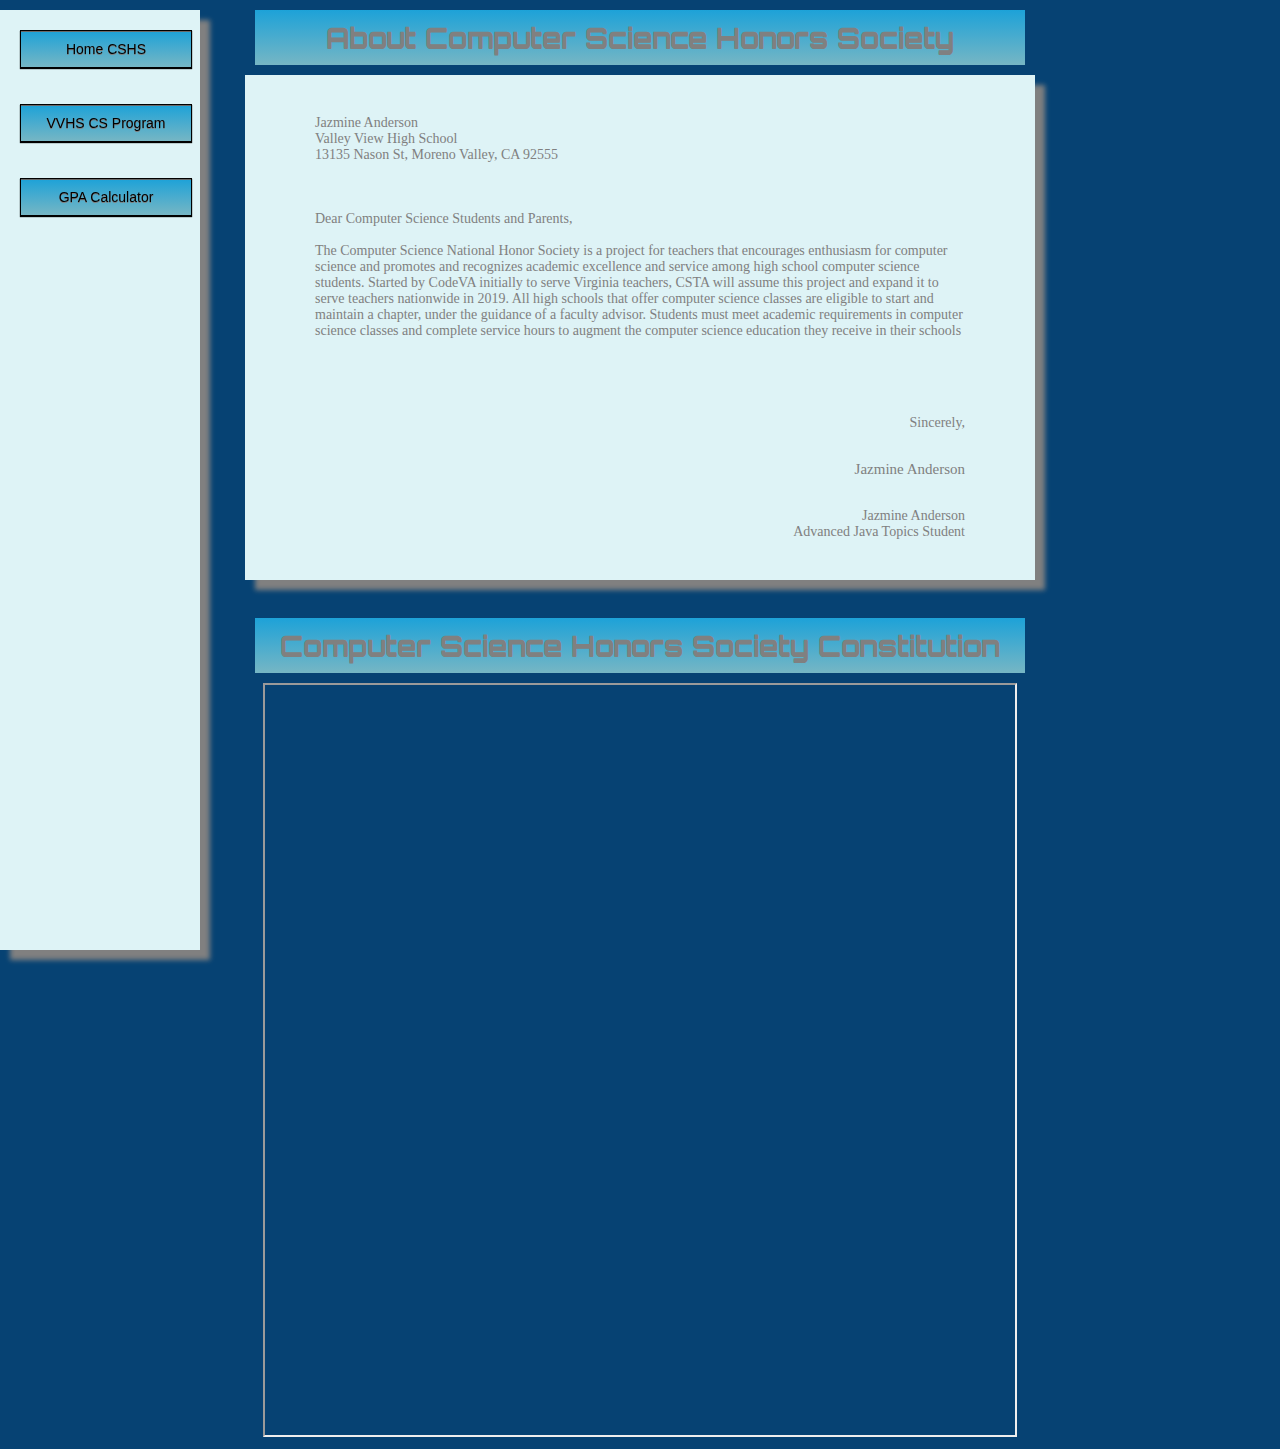
<file: page2.html>
<!DOCTYPE html>
<html>
  <header>
    <meta charset="utf-8">
    <title>Getting started with CSS</title>
    <link rel="stylesheet" href="style.css">
    <link href="https://fonts.googleapis.com/css?family=Homemade+Apple|Lobster+Two&display=swap" rel="stylesheet">
    <link href="https://fonts.googleapis.com/css?family=Saira+Stencil+One&display=swap" rel="stylesheet">
    <link href="https://fonts.googleapis.com/css?family=Orbitron&display=swap" rel="stylesheet">
    <div class="sidenav">
     <a href="index.html" title="Home Page">Home CSHS</a>
 <br>
    <br>
    <br>
     <a href="page3.html" title="Computer Science Page">VVHS CS Program</a >
       <br>
    <br>
    <br>
     <a href="page4.html" title="GPA Calculator">GPA Calculator</a>
    </div>
</header>

<body>
    
    <h1>About Computer Science Honors Society</h1>

     <div class = "boxed">
       <p class = "letterhead">
         Jazmine Anderson
         <br>
         Valley View High School
         <br>
         13135 Nason St, Moreno Valley, CA 92555
         <br>
         <br>
         <br>
         <br>
         Dear Computer Science Students and Parents,
         <br>
         <br>
         The Computer Science National Honor Society is a project for teachers that encourages enthusiasm for computer science and promotes and recognizes academic excellence and service among high school computer science students. Started by CodeVA initially to serve Virginia teachers, CSTA will assume this project and expand it to serve teachers nationwide in 2019. All high schools that offer computer science classes are eligible to start and maintain a chapter, under the guidance of a faculty advisor. Students must meet academic requirements in computer science classes and complete service hours to augment the computer science education they receive in their schools
       </p>
       <br>
       <br>
       <p class="letterfoot">
       Sincerely,
       </p>
       <p class="signature">
         Jazmine Anderson </p>
         <p class="letterfoot">
           Jazmine Anderson
           <br>
           Advanced Java Topics Student  </p>
     </div>
  <br>
     <h1>Computer Science Honors Society Constitution</h1>
    <iframe src="CSHS Constitution.pdf" type="application/pdf" width="750px" height="750px">
    </iframe>

</html>
</file>
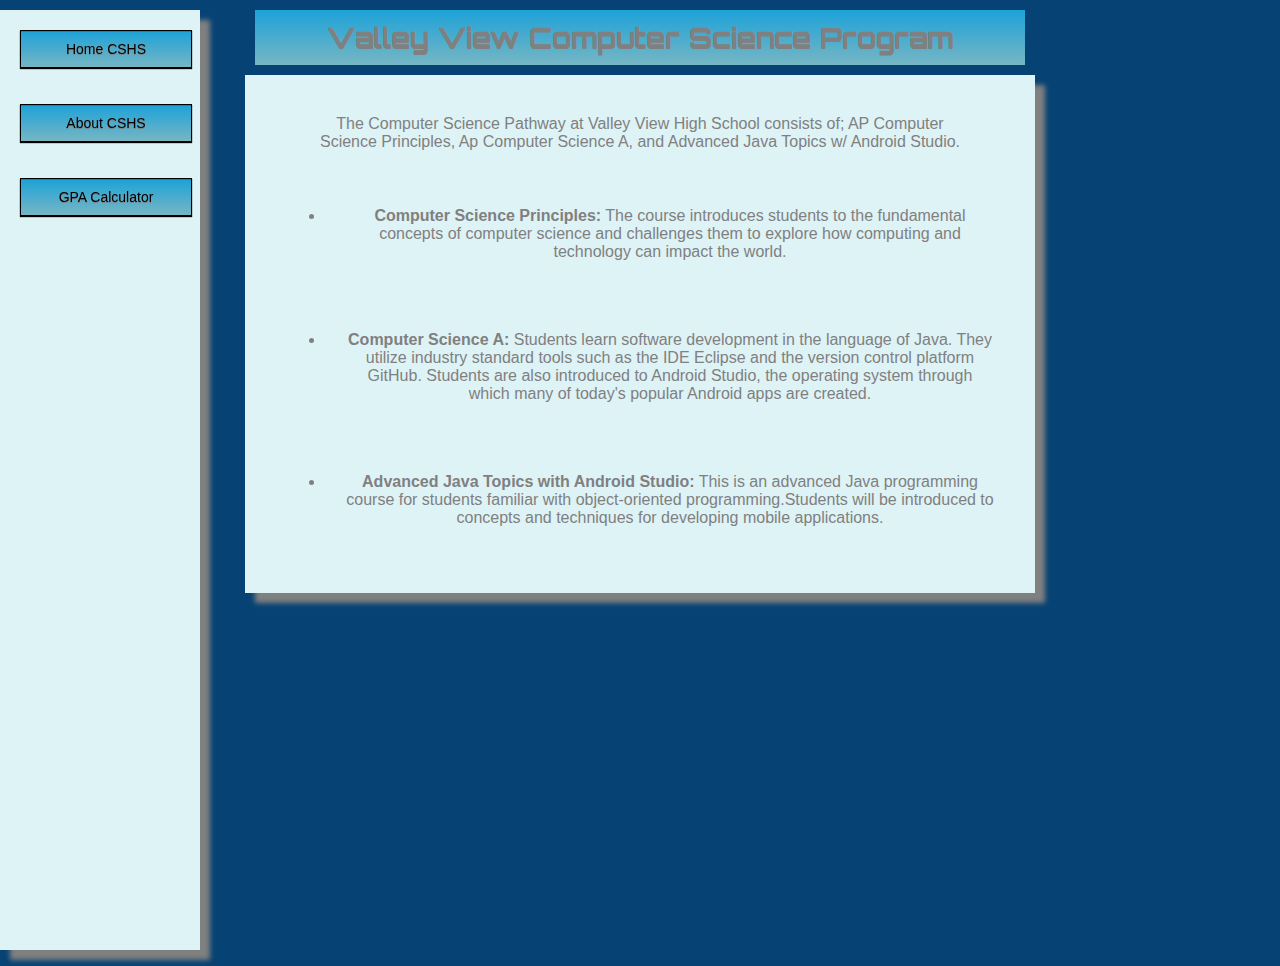
<file: page3.html>
<!DOCTYPE html>
<html>
  <header>
    <meta charset="utf-8">
    <title>Getting started with CSS</title>
    <link rel="stylesheet" href="style.css">

    <link href="https://fonts.googleapis.com/css?family=Saira+Stencil+One&display=swap" rel="stylesheet">
    <link href="https://fonts.googleapis.com/css?family=Orbitron&display=swap" rel="stylesheet">
       <div class="sidenav">
     <a href="index.html" title="Home Page">Home CSHS</a>
     <br>
    <br>
    <br>
     <a href="page2.html" title="Informational Page">About CSHS</a>
       <br>
    <br>
    <br>
     <a href="page4.html" title="GPA Calculator">GPA Calculator</a>
    </div>

</header>


<body>
   
    <h1>Valley View Computer Science Program</h1>

 <div class = "boxed">

    <p>The Computer Science Pathway at Valley View High School consists of; AP Computer Science Principles, Ap Computer Science A, and Advanced Java Topics w/ Android Studio. </p>
     <ul>
        <li><p><strong> Computer Science Principles:</strong> The course introduces students to the fundamental concepts of computer science and challenges them to explore how computing and technology can impact the world.</p></li>
        <li> <p> <strong> Computer Science A: </strong> Students learn software development in the language of Java.  They utilize industry standard tools such as the IDE Eclipse and the version control platform GitHub.  Students are also introduced to Android Studio, the operating system through which many of today's popular Android apps are created. </p></li>
        <li> <p> <strong> Advanced Java Topics with Android Studio:</strong> This is an advanced Java programming course for students familiar with object-oriented programming.Students will be introduced to concepts and techniques for developing mobile applications. </p></li>
    </ul>

    </div>
    <br>
    <br>
  <iframe width="560" height="315" src="https://www.youtube.com/embed/QvyTEx1wyOY" frameborder="0" allow="accelerometer; autoplay; encrypted-media; gyroscope; picture-in-picture" allowfullscreen></iframe>

</html>
</file>
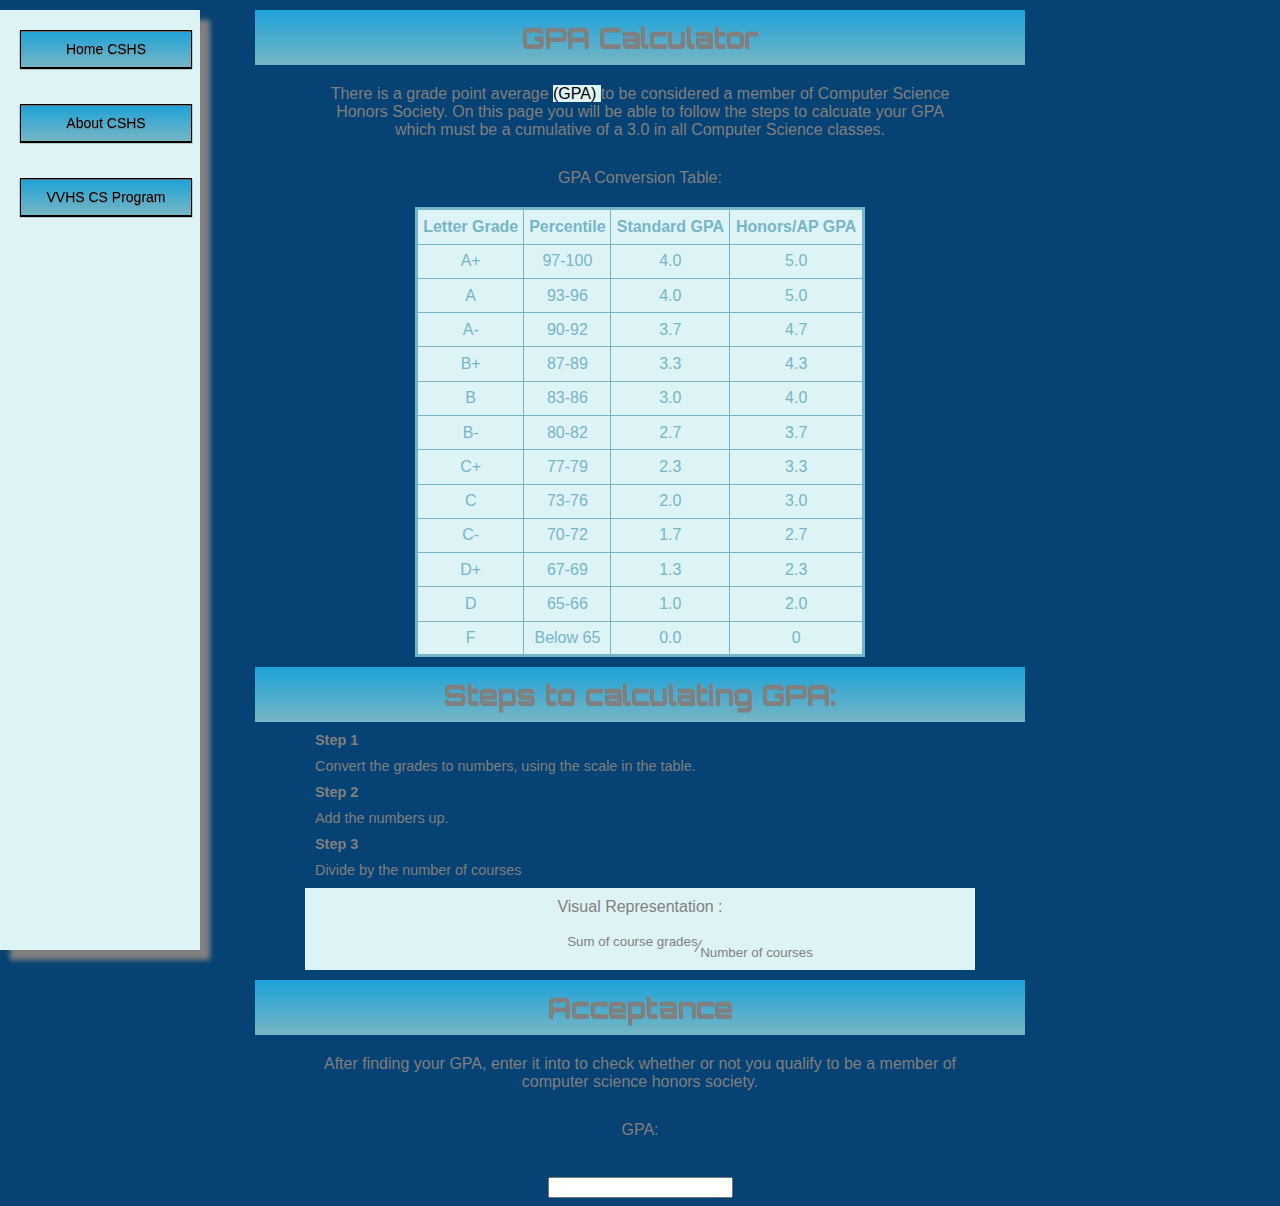
<file: page4.html>
<!DOCTYPE html>
<html>
  <header>
    <meta charset="utf-8">
    <title>Getting started with CSS</title>
    <link rel="stylesheet" href="style.css">
    <link href="https://fonts.googleapis.com/css?family=Saira+Stencil+One&display=swap" rel="stylesheet">
    <link href="https://fonts.googleapis.com/css?family=Orbitron&display=swap" rel="stylesheet">
      <div class="sidenav">
     <a href="index.html" title="Home Page">Home CSHS</a>
       <br>
    <br>
    <br>
     <a href="page2.html" title="Informational Page">About CSHS</a>
       <br>
    <br>
    <br>
     <a href="page3.html" title="GPA Calculator">VVHS CS Program</a>
    </div>

</header>


<body>
    
    <h1>GPA Calculator</h1>

    <p>There is a grade point average <mark> (GPA) </mark>  to be considered a member of Computer Science Honors Society. On this page you will be able to follow the steps to calcuate your GPA which must be a cumulative of a 3.0 in all Computer Science classes.</p>
<p> GPA Conversion Table: </p>
<center>
  <table>
    <tr><th>Letter Grade<th>Percentile<th>Standard GPA<th>Honors/AP GPA
    <tr>
      <td>A+
      <td class="percentile">97-100
      <td class="num" rowspan="1">4.0
      <td class="num2">5.0
    <tr>
      <td>A
      <td class="percentile">93-96
        <td class="num" rowspan="1">4.0
      <td class="num2">5.0
    <tr>
      <td>A-
      <td class="percentile">90-92
      <td class="num" rowspan="1">3.7
     <td class="num2">4.7
    <tr><td>B+
      <td class="percentile">87-89
        <td class="num" rowspan="1">3.3
          <td class="num2">4.3
    <tr><td>B
      <td class="percentile">83-86
        <td class="num" rowspan="1">3.0
          <td class="num2">4.0
    <tr><td>B-
      <td class="percentile">80-82
        <td class="num" rowspan="1">2.7
      <td class="num2">3.7
    <tr>
      <td>C+
        <td class="percentile">77-79
          <td class="num" rowspan="1">2.3
      <td class="num2">3.3
      
    <tr><td>C
      <td class="percentile">73-76
        <td class="num" rowspan="1">2.0
      <td class="num2">3.0
    <tr><td>C-
      <td class="percentile">70-72
     <td class="num" rowspan="1">1.7
       <td class="num2">2.7
    <tr><td>D+
      <td class="percentile">67-69
        <td class="num" rowspan="1">1.3
          <td class="num2">2.3
    <tr><td>D
      <td class="percentile">65-66
        <td class="num" rowspan="1">1.0
        <td class="num2">2.0
      
    <tr><td>F
      <td class="percentile">Below 65
        <td class="num" rowspan="1">0.0
      <td class="num2">0
    <tr>
  </table>
  </center>
   <h1>Steps to calculating GPA:</h1>
<dl>
    <dt>Step 1</dt>
    <dd>Convert the grades to numbers, using the scale in the table.</dd>

    <dt>Step 2</dt>
    <dd>Add the numbers up.</dd>

    <dt>Step 3</dt>
    <dd>Divide by the number of courses</dd>
</dl>

<p class = "gpa"> Visual Representation : 
  <br>
  <br>
  <span class="f"><sup>Sum of course grades</sup>&frasl;<sub>Number of courses</sub></span>
</p>

<h1> Acceptance </h1>
<p> After finding your GPA, enter it into to check whether or not you qualify to be a member of computer science honors society.</p>
<form>
  <p>GPA:</p><br>
  <input type="text" name="gpa"><br>
</form>

</html>
</file>
<file: style.css>
body {
  background-color: rgb(6, 66, 115);
  background-attachment: fixed;
  font-family: Verdana, sans-serif ;
  text-align: center;
}
img {
  width: 350px;
}
.sidenav {
  height: 100%; 
  width: 160px; /* Set the width of the sidebar */
  position: fixed; /* Fixed Sidebar (stay in place on scroll) */
  z-index: 1; /* Stay on top */
  top: 0; /* Stay at the top */
  left: 0;
  background-color: rgb(222,243,246); 
  padding-top: 20px;
  
}
mark {
  background-color: rgb(222,243,246);
}

.f {
    display: inline-block;
    width: 750px;
     
     
}
.n {
    text-align: center;
    border-bottom: 1px solid black; 
    
}

.d {
    text-align: center;
 
}
.gpa {
  background-color: rgb(222,243,246)
}
div {
background-color: rgb(222,243,246);
box-shadow: 10px 10px 5px grey; 
margin: 10px auto;
  padding: 20px;
  width: 750px;
}

h1 {
  color: grey;
  text-align: center;
 background-color: rgb(255, 255, 255);
  background-image: -webkit-linear-gradient(rgb(29, 162,216), rgb(118, 182, 196));
  background-image: -moz-linear-gradient(rgb(29, 162,216),rgb(118, 182, 196));
  background-image: -o-linear-gradient(rgb(29, 162,216), rgb(118, 182, 196));
  background-image: linear-gradient(rgb(29, 162,216), rgb(118, 182, 196));
   display: block;

   font-family: 'Orbitron', sans-serif;

  font-size: 28px;
  margin: 10px auto;
  padding: 10px;
  text-decoration: none;
  text-shadow: 0 1px 0 grey;
  width: 750px;
  
}



header a {
  display: inline-block;
  font-size: 14px;
  margin: 0;
  width: 150px;
}

p {
    color:grey;
    text-align: center;
    margin: 10px auto;
  padding: 10px;
  width: 650px;
}
li {
    color:grey;
  margin: 10px auto;
  padding: 10px;
  width: 650px;
}

.letterhead {
  text-align: left;
  font-size: 14px;
  font-family: 'Times New Roman', Times, serif;
}
 .letterfoot {
    text-align: right;
  font-size: 14px;
  font-family: 'Times New Roman', Times, serif;
 }
.signature 
{
    text-align: right;
  font-size: 15px;
  font-family: 'Homemade Apple', cursive;
}
a {
  background-color: rgb(255, 255, 255);
  background-image: -webkit-linear-gradient(rgb(29, 162,216), rgb(118, 182, 196));
  background-image: -moz-linear-gradient(rgb(29, 162,216),rgb(118, 182, 196));
  background-image: -o-linear-gradient(rgb(29, 162,216), rgb(118, 182, 196));
  background-image: linear-gradient(rgb(29, 162,216), rgb(118, 182, 196));

  border: 1px solid rgb(0, 0, 0);
  border-radius: 0;
  box-shadow: 0 1px 1px rgb(0, 0, 0), inset 0 1px 0 rgb(105, 105, 105);
  color: rgb(0, 0, 0);
  display: block;
  font-size: 18px;
  margin: 10px auto;
  padding: 10px;
  text-decoration: none;
  text-shadow: 0 1px 0 grey;
  width: 150px;
  text-align: center;

}

dt {
    font-weight: bold;
      color:grey;
    text-align: left;
    margin: 10px auto;
  width: 650px;
}

dl,
dd {
    font-size: .9rem;
      color:grey;
    text-align: left;
    margin: 10px auto;
  width: 650px;
 
}

table {
  background-color: rgb(222,243,246);
  border: 3px solid rgb(118, 182, 196);
  border-collapse: collapse;
  color: rgb(118, 182, 196);
  width: 450px;
  height: 450px;
  text-align: center;
  
  
}

td, th {
  border: 1px solid rgb(118, 182, 196);
  padding: 3px;
}
</file>
